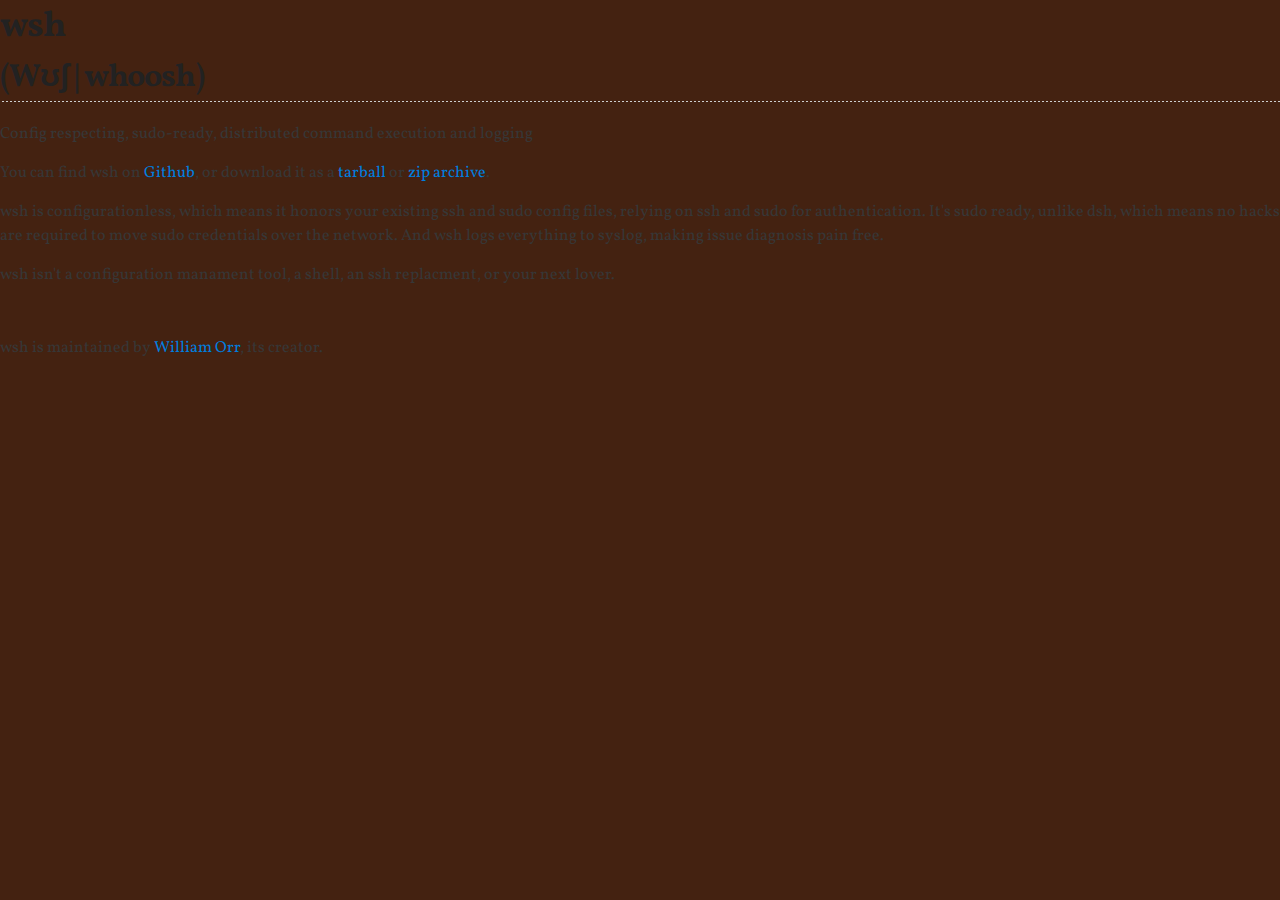
<file: index.html>
<!DOCTYPE html>
<html>

  <head>
    <meta charset='utf-8' />
    <meta http-equiv="X-UA-Compatible" content="chrome=1" />
    <meta name="description" content="wsh:  Config respecting, sudo-ready, distributed command execution and logging" />

    <link rel="stylesheet" type="text/css" media="screen" href="stylesheets/stylesheet.css">

    <title>wsh</title>
  </head>

  <body>
  <div id="main">
      <h1><i>wsh</i></h1> 
      <h2>(Wʊʃ | whoosh)</h2>
      <p>Config respecting, sudo-ready, distributed command execution and logging</p>
      <p>
      You can find wsh on <a href="//github.com/worr/wsh">Github</a>, or download it as a <a href="https://github.com/worr/wsh/tarball/master">tarball</a> or <a href="https://github.com/worr/wsh/zipball/master">zip archive</a>.
      </p>
      <p> wsh is configurationless, which means it honors your existing ssh and 
      sudo config files, relying on ssh and sudo for authentication. It's sudo 
      ready, unlike dsh, which means no hacks are required to move sudo credentials 
      over the network. And wsh logs everything to syslog, making issue diagnosis pain free.</p>
      <p>
      wsh isn't a configuration manament tool, a shell, an ssh 
      replacment, or your next lover.
      </p>

      <br>
      <p> wsh is maintained by <a href="//github.com/worr">William Orr</a>, its creator.
  </div>
  </body>
</html>
</file>
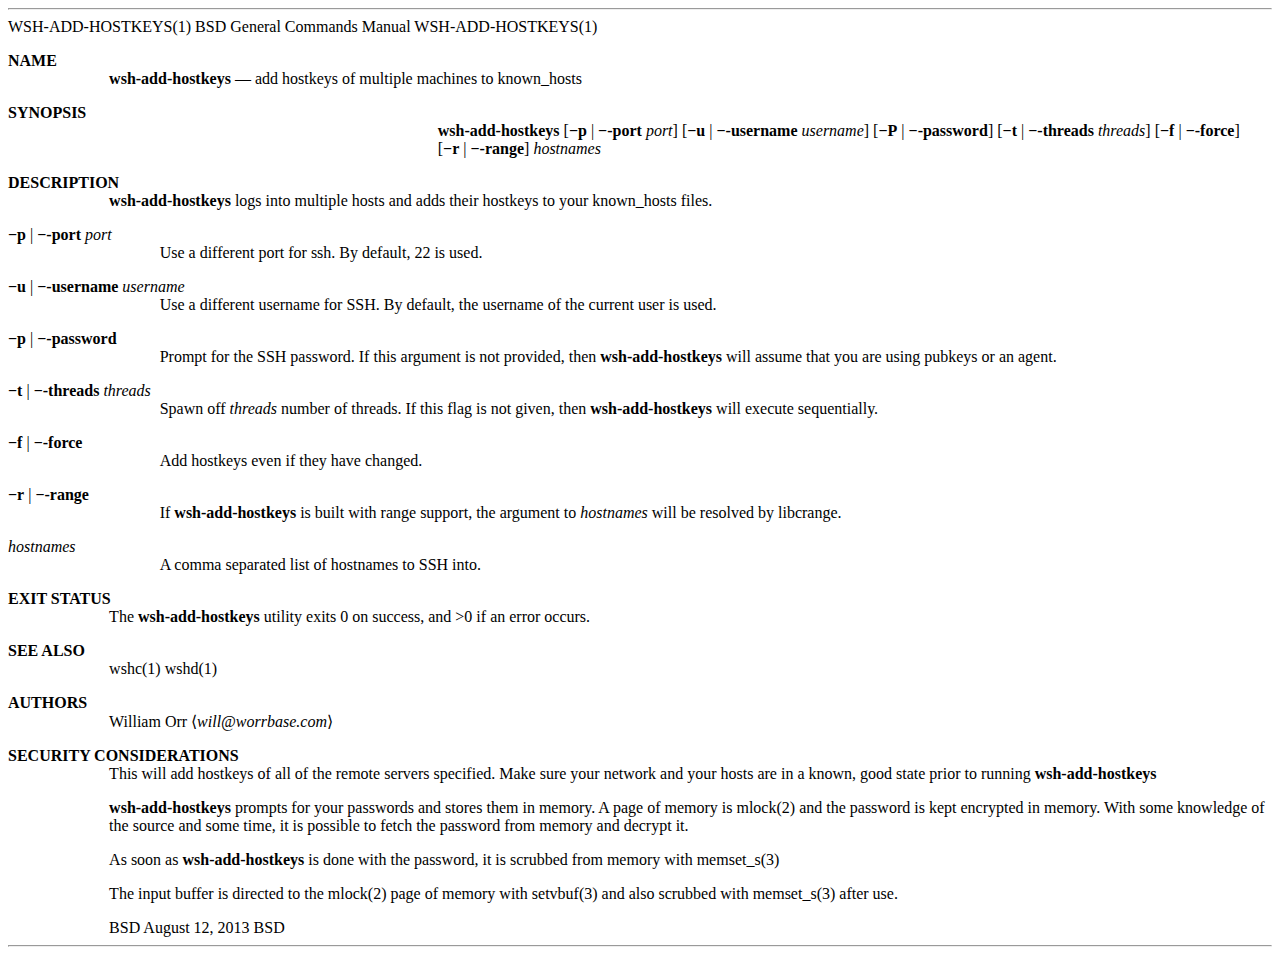
<file: wsh-add-hostkeys.html>
<!-- Creator     : groff version 1.19.2 -->
<!-- CreationDate: Mon Aug 12 23:04:59 2013 -->
<!DOCTYPE html PUBLIC "-//W3C//DTD HTML 4.01 Transitional//EN"
"http://www.w3.org/TR/html4/loose.dtd">
<html>
<head>
<meta name="generator" content="groff -Thtml, see www.gnu.org">
<meta http-equiv="Content-Type" content="text/html; charset=US-ASCII">
<meta name="Content-Style" content="text/css">
<style type="text/css">
       p     { margin-top: 0; margin-bottom: 0; }
       pre   { margin-top: 0; margin-bottom: 0; }
       table { margin-top: 0; margin-bottom: 0; }
</style>
<title></title>
</head>
<body>

<hr>


<p valign="top">WSH-ADD-HOSTKEYS(1) BSD General Commands
Manual WSH-ADD-HOSTKEYS(1)</p>

<p style="margin-top: 1em" valign="top"><b>NAME</b></p>

<p style="margin-left:8%;"><b>wsh-add-hostkeys</b> &mdash;
add hostkeys of multiple machines to known_hosts</p>


<p style="margin-top: 1em" valign="top"><b>SYNOPSIS</b></p>

<p style="margin-left:34%;"><b>wsh-add-hostkeys</b>
[<b>&minus;p&nbsp;</b>|&nbsp;<b>&minus;-port&nbsp;</b><i>port</i>]
[<b>&minus;u&nbsp;</b>|&nbsp;<b>&minus;-username&nbsp;</b><i>username</i>]
[<b>&minus;P&nbsp;</b>|&nbsp;<b>&minus;-password</b>]
[<b>&minus;t&nbsp;</b>|&nbsp;<b>&minus;-threads&nbsp;</b><i>threads</i>]
[<b>&minus;f&nbsp;</b>|&nbsp;<b>&minus;-force</b>]
[<b>&minus;r&nbsp;</b>|&nbsp;<b>&minus;-range</b>]
<i>hostnames</i></p>


<p style="margin-top: 1em" valign="top"><b>DESCRIPTION</b></p>

<p style="margin-left:8%;"><b>wsh-add-hostkeys</b> logs
into multiple hosts and adds their hostkeys to your
known_hosts files.</p>

<p style="margin-top: 1em" valign="top"><b>&minus;p</b> |
<b>&minus;-port</b> <i>port</i></p>

<p style="margin-left:12%;">Use a different port for ssh.
By default, 22 is used.</p>

<p style="margin-top: 1em" valign="top"><b>&minus;u</b> |
<b>&minus;-username</b> <i>username</i></p>

<p style="margin-left:12%;">Use a different username for
SSH. By default, the username of the current user is
used.</p>

<p style="margin-top: 1em" valign="top"><b>&minus;p</b> |
<b>&minus;-password</b></p>

<p style="margin-left:12%;">Prompt for the SSH password. If
this argument is not provided, then <b>wsh-add-hostkeys</b>
will assume that you are using pubkeys or an agent.</p>

<p style="margin-top: 1em" valign="top"><b>&minus;t</b> |
<b>&minus;-threads</b> <i>threads</i></p>

<p style="margin-left:12%;">Spawn off <i>threads</i> number
of threads. If this flag is not given, then
<b>wsh-add-hostkeys</b> will execute sequentially.</p>

<p style="margin-top: 1em" valign="top"><b>&minus;f</b> |
<b>&minus;-force</b></p>

<p style="margin-left:12%;">Add hostkeys even if they have
changed.</p>

<p style="margin-top: 1em" valign="top"><b>&minus;r</b> |
<b>&minus;-range</b></p>

<p style="margin-left:12%;">If <b>wsh-add-hostkeys</b> is
built with range support, the argument to <i>hostnames</i>
will be resolved by libcrange.</p>


<p style="margin-top: 1em" valign="top"><i>hostnames</i></p>

<p style="margin-left:12%;">A comma separated list of
hostnames to SSH into.</p>

<p style="margin-top: 1em" valign="top"><b>EXIT
STATUS</b></p>

<p style="margin-left:8%;">The <b>wsh-add-hostkeys</b>
utility exits&nbsp;0 on success, and&nbsp;&gt;0 if an error
occurs.</p>

<p style="margin-top: 1em" valign="top"><b>SEE ALSO</b></p>

<p style="margin-left:8%;">wshc(1) wshd(1)</p>

<p style="margin-top: 1em" valign="top"><b>AUTHORS</b></p>

<p style="margin-left:8%;">William Orr
&lang;<i>will@worrbase.com</i>&rang;</p>

<p style="margin-top: 1em" valign="top"><b>SECURITY
CONSIDERATIONS</b></p>

<p style="margin-left:8%;">This will add hostkeys of all of
the remote servers specified. Make sure your network and
your hosts are in a known, good state prior to running
<b>wsh-add-hostkeys</b></p>


<p style="margin-left:8%; margin-top: 1em"><b>wsh-add-hostkeys</b>
prompts for your passwords and stores them in memory. A page
of memory is mlock(2) and the password is kept encrypted in
memory. With some knowledge of the source and some time, it
is possible to fetch the password from memory and decrypt
it.</p>

<p style="margin-left:8%; margin-top: 1em">As soon as
<b>wsh-add-hostkeys</b> is done with the password, it is
scrubbed from memory with memset_s(3)</p>

<p style="margin-left:8%; margin-top: 1em">The input buffer
is directed to the mlock(2) page of memory with setvbuf(3)
and also scrubbed with memset_s(3) after use.</p>

<p style="margin-left:8%; margin-top: 1em">BSD
August&nbsp;12, 2013 BSD</p>
<hr>
</body>
</html>
</file>
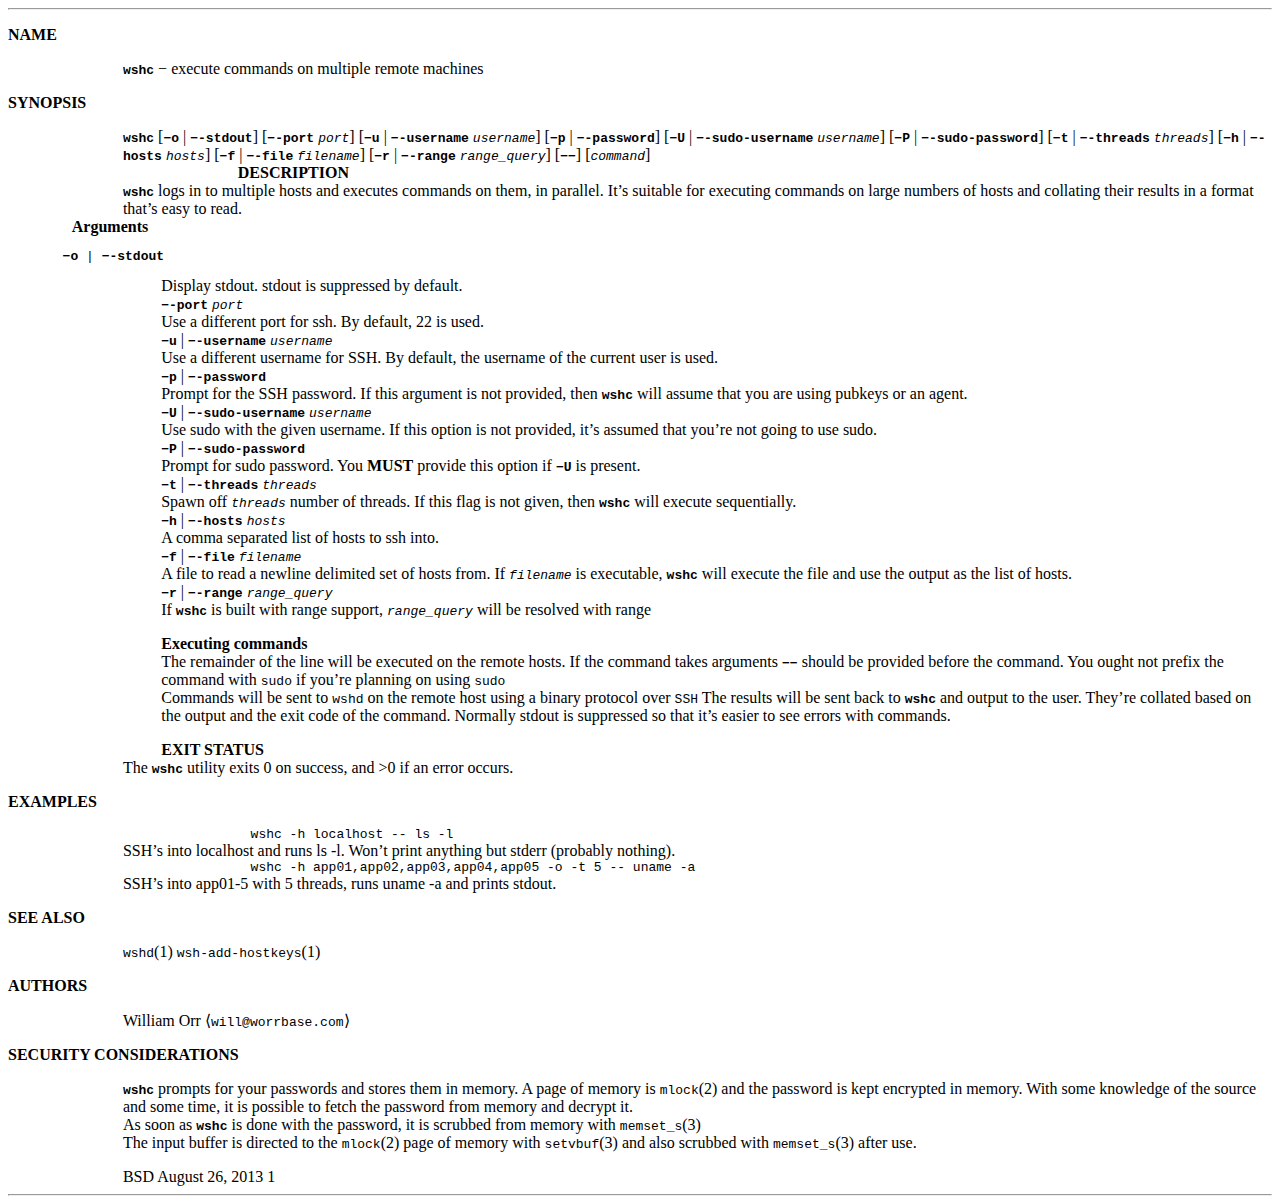
<file: wshc.html>
<!-- Creator     : groff version 1.18.1.4 -->
<!-- CreationDate: Mon Aug 26 16:48:06 2013 -->
<html>
<head>
<meta name="generator" content="groff -Thtml, see www.gnu.org">
<meta name="Content-Style" content="text/css">
<title></title>
</head>
<body>

<hr>

<p><b>NAME</b></p>
<!-- INDENTATION -->
<table width="100%" border=0 rules="none" frame="void"
       cols="2" cellspacing="0" cellpadding="0">
<tr valign="top" align="left">
<td width="9%"></td>
<td width="90%">
<p><tt><b>wshc</b></tt> &minus; execute commands on multiple
remote machines</p></td>
</table>

<p><b>SYNOPSIS</b></p>
<!-- INDENTATION -->
<table width="100%" border=0 rules="none" frame="void"
       cols="2" cellspacing="0" cellpadding="0">
<tr valign="top" align="left">
<td width="9%"></td>
<td width="90%">
<p><tt><b>wshc</b></tt> [<tt><b>&minus;o</b></tt> |
<tt><b>&minus;-stdout</b></tt>]
[<tt><b>&minus;-port</b></tt> <tt><i>port</i></tt>]
[<tt><b>&minus;u</b></tt> | <tt><b>&minus;-username</b></tt>
<tt><i>username</i></tt>] [<tt><b>&minus;p</b></tt> |
<tt><b>&minus;-password</b></tt>] [<tt><b>&minus;U</b></tt>
| <tt><b>&minus;-sudo-username</b></tt>
<tt><i>username</i></tt>] [<tt><b>&minus;P</b></tt> |
<tt><b>&minus;-sudo-password</b></tt>]
[<tt><b>&minus;t</b></tt> | <tt><b>&minus;-threads</b></tt>
<tt><i>threads</i></tt>] [<tt><b>&minus;h</b></tt> |
<tt><b>&minus;-hosts</b></tt> <tt><i>hosts</i></tt>]
[<tt><b>&minus;f</b></tt> | <tt><b>&minus;-file</b></tt>
<tt><i>filename</i></tt>] [<tt><b>&minus;r</b></tt> |
<tt><b>&minus;-range</b></tt> <tt><i>range_query</i></tt>]
[<tt><b>&minus;&minus;</b></tt>]
[<tt><i>command</i></tt>]</p></td>
</table>
<!-- INDENTATION -->
<table width="100%" border=0 rules="none" frame="void"
       cols="2" cellspacing="0" cellpadding="0">
<tr valign="top" align="left">
<td width="18%"></td>
<td width="81%">
<p><b>DESCRIPTION</b></p></td>
</table>
<!-- INDENTATION -->
<table width="100%" border=0 rules="none" frame="void"
       cols="2" cellspacing="0" cellpadding="0">
<tr valign="top" align="left">
<td width="9%"></td>
<td width="90%">
<p><tt><b>wshc</b></tt> logs in to multiple hosts and
executes commands on them, in parallel. It&rsquo;s suitable
for executing commands on large numbers of hosts and
collating their results in a format that&rsquo;s easy to
read.</p>
</td>
</table>
<!-- INDENTATION -->
<table width="100%" border=0 rules="none" frame="void"
       cols="2" cellspacing="0" cellpadding="0">
<tr valign="top" align="left">
<td width="5%"></td>
<td width="94%">
<p><b>Arguments</b></p></td>
</table>
<pre><b>       &minus;o</b> | <b>&minus;-stdout</b></pre>
<!-- INDENTATION -->

<table width="100%" border=0 rules="none" frame="void"
       cols="2" cellspacing="0" cellpadding="0">
<tr valign="top" align="left">
<td width="12%"></td>
<td width="87%">
<p>Display stdout. stdout is suppressed by
default.<tt><b><br>
&minus;-port</b></tt> <tt><i>port</i></tt><br>
Use a different port for ssh. By default, 22 is
used.<tt><b><br>
&minus;u</b></tt> | <tt><b>&minus;-username</b></tt>
<tt><i>username</i></tt><br>
Use a different username for SSH. By default, the username
of the current user is used.<tt><b><br>
&minus;p</b></tt> | <tt><b>&minus;-password</b></tt><br>
Prompt for the SSH password. If this argument is not
provided, then <tt><b>wshc</b></tt> will assume that you are
using pubkeys or an agent.<tt><b><br>
&minus;U</b></tt> | <tt><b>&minus;-sudo-username</b></tt>
<tt><i>username</i></tt><br>
Use sudo with the given username. If this option is not
provided, it&rsquo;s assumed that you&rsquo;re not going to
use sudo.<tt><b><br>
&minus;P</b></tt> |
<tt><b>&minus;-sudo-password</b></tt><br>
Prompt for sudo password. You <b>MUST</b> provide this
option if <tt><b>&minus;U</b></tt> is present.<tt><b><br>
&minus;t</b></tt> | <tt><b>&minus;-threads</b></tt>
<tt><i>threads</i></tt><br>
Spawn off <tt><i>threads</i></tt> number of threads. If this
flag is not given, then <tt><b>wshc</b></tt> will execute
sequentially.<tt><b><br>
&minus;h</b></tt> | <tt><b>&minus;-hosts</b></tt>
<tt><i>hosts</i></tt><br>
A comma separated list of hosts to ssh into.<tt><b><br>
&minus;f</b></tt> | <tt><b>&minus;-file</b></tt>
<tt><i>filename</i></tt><br>
A file to read a newline delimited set of hosts from. If
<tt><i>filename</i></tt> is executable, <tt><b>wshc</b></tt>
will execute the file and use the output as the list of
hosts.<tt><b><br>
&minus;r</b></tt> | <tt><b>&minus;-range</b></tt>
<tt><i>range_query</i></tt><br>
If <tt><b>wshc</b></tt> is built with range support,
<tt><i>range_query</i></tt> will be resolved with range</p>
<!-- INDENTATION -->
<p><b>Executing commands</b><br>
The remainder of the line will be executed on the remote
hosts. If the command takes arguments
<tt><b>&minus;&minus;</b></tt> should be provided before the
command. You ought not prefix the command with <tt>sudo</tt>
if you&rsquo;re planning on using <tt>sudo</tt><br>
Commands will be sent to <tt>wshd</tt> on the remote host
using a binary protocol over <tt>SSH</tt> The results will
be sent back to <tt><b>wshc</b></tt> and output to the user.
They&rsquo;re collated based on the output and the exit code
of the command. Normally stdout is suppressed so that
it&rsquo;s easier to see errors with commands.</p>
<!-- INDENTATION -->
<p><b>EXIT STATUS</b></p></td>
</table>
<!-- INDENTATION -->
<table width="100%" border=0 rules="none" frame="void"
       cols="2" cellspacing="0" cellpadding="0">
<tr valign="top" align="left">
<td width="9%"></td>
<td width="90%">
<p>The <tt><b>wshc</b></tt> utility exits 0 on success, and
&gt;0 if an error occurs.</p></td>
</table>

<p><b>EXAMPLES</b></p>
<!-- INDENTATION -->
<table width="100%" border=0 rules="none" frame="void"
       cols="2" cellspacing="0" cellpadding="0">
<tr valign="top" align="left">
<td width="19%"></td>
<td width="80%">
<p><tt>wshc -h localhost -- ls -l</tt></p></td>
</table>
<!-- INDENTATION -->
<table width="100%" border=0 rules="none" frame="void"
       cols="2" cellspacing="0" cellpadding="0">
<tr valign="top" align="left">
<td width="9%"></td>
<td width="90%">
<p>SSH&rsquo;s into localhost and runs ls -l. Won&rsquo;t
print anything but stderr (probably nothing).</p></td>
</table>
<!-- INDENTATION -->
<table width="100%" border=0 rules="none" frame="void"
       cols="2" cellspacing="0" cellpadding="0">
<tr valign="top" align="left">
<td width="19%"></td>
<td width="80%">
<p><tt>wshc -h app01,app02,app03,app04,app05 -o -t 5 --
uname -a</tt></p></td>
</table>
<!-- INDENTATION -->
<table width="100%" border=0 rules="none" frame="void"
       cols="2" cellspacing="0" cellpadding="0">
<tr valign="top" align="left">
<td width="9%"></td>
<td width="90%">
<p>SSH&rsquo;s into app01-5 with 5 threads, runs uname -a
and prints stdout.</p></td>
</table>

<p><b>SEE ALSO</b></p>
<!-- INDENTATION -->
<table width="100%" border=0 rules="none" frame="void"
       cols="2" cellspacing="0" cellpadding="0">
<tr valign="top" align="left">
<td width="9%"></td>
<td width="90%">
<p><tt>wshd</tt>(1) <tt>wsh-add-hostkeys</tt>(1)</p></td>
</table>

<p><b>AUTHORS</b></p>
<!-- INDENTATION -->
<table width="100%" border=0 rules="none" frame="void"
       cols="2" cellspacing="0" cellpadding="0">
<tr valign="top" align="left">
<td width="9%"></td>
<td width="90%">
<p>William Orr
&lang;<tt>will@worrbase.com</tt>&rang;</p></td>
</table>

<p><b>SECURITY CONSIDERATIONS</b></p>
<!-- INDENTATION -->
<table width="100%" border=0 rules="none" frame="void"
       cols="2" cellspacing="0" cellpadding="0">
<tr valign="top" align="left">
<td width="9%"></td>
<td width="90%">
<p><tt><b>wshc</b></tt> prompts for your passwords and
stores them in memory. A page of memory is <tt>mlock</tt>(2)
and the password is kept encrypted in memory. With some
knowledge of the source and some time, it is possible to
fetch the password from memory and decrypt it.<br>
As soon as <tt><b>wshc</b></tt> is done with the password,
it is scrubbed from memory with <tt>memset_s</tt>(3)<br>
The input buffer is directed to the <tt>mlock</tt>(2) page
of memory with <tt>setvbuf</tt>(3) and also scrubbed with
<tt>memset_s</tt>(3) after use.</p>
<!-- INDENTATION -->
<p>BSD August 26, 2013 1</p></td>
</table>
<hr>
</body>
</html>
</file>
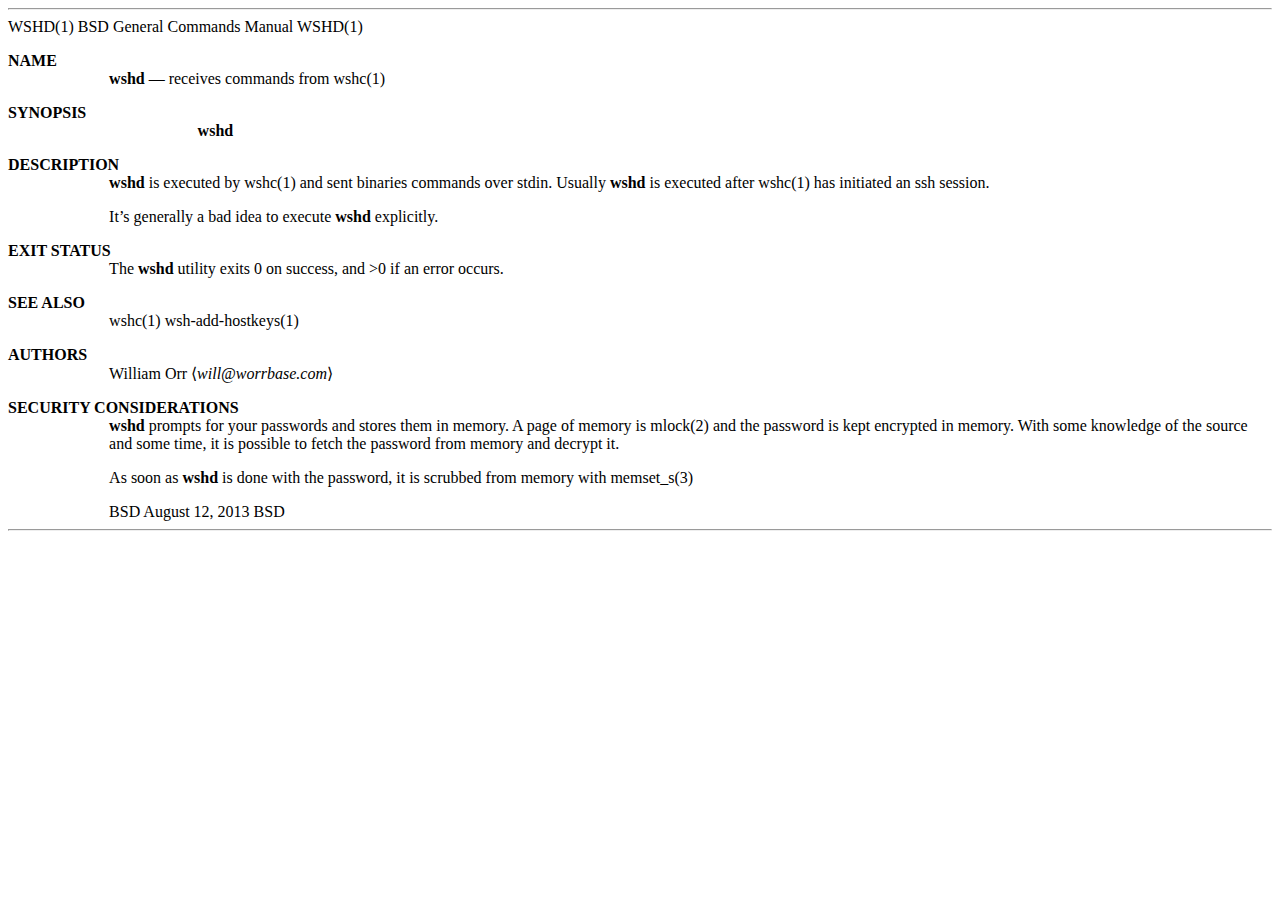
<file: wshd.html>
<!-- Creator     : groff version 1.19.2 -->
<!-- CreationDate: Mon Aug 12 23:04:42 2013 -->
<!DOCTYPE html PUBLIC "-//W3C//DTD HTML 4.01 Transitional//EN"
"http://www.w3.org/TR/html4/loose.dtd">
<html>
<head>
<meta name="generator" content="groff -Thtml, see www.gnu.org">
<meta http-equiv="Content-Type" content="text/html; charset=US-ASCII">
<meta name="Content-Style" content="text/css">
<style type="text/css">
       p     { margin-top: 0; margin-bottom: 0; }
       pre   { margin-top: 0; margin-bottom: 0; }
       table { margin-top: 0; margin-bottom: 0; }
</style>
<title></title>
</head>
<body>

<hr>


<p valign="top">WSHD(1) BSD General Commands Manual
WSHD(1)</p>

<p style="margin-top: 1em" valign="top"><b>NAME</b></p>

<p style="margin-left:8%;"><b>wshd</b> &mdash; receives
commands from wshc(1)</p>


<p style="margin-top: 1em" valign="top"><b>SYNOPSIS</b></p>

<p style="margin-left:15%;"><b>wshd</b></p>


<p style="margin-top: 1em" valign="top"><b>DESCRIPTION</b></p>

<p style="margin-left:8%;"><b>wshd</b> is executed by
wshc(1) and sent binaries commands over stdin. Usually
<b>wshd</b> is executed after wshc(1) has initiated an ssh
session.</p>

<p style="margin-left:8%; margin-top: 1em">It&rsquo;s
generally a bad idea to execute <b>wshd</b> explicitly.</p>

<p style="margin-top: 1em" valign="top"><b>EXIT
STATUS</b></p>

<p style="margin-left:8%;">The <b>wshd</b> utility
exits&nbsp;0 on success, and&nbsp;&gt;0 if an error
occurs.</p>

<p style="margin-top: 1em" valign="top"><b>SEE ALSO</b></p>

<p style="margin-left:8%;">wshc(1) wsh-add-hostkeys(1)</p>

<p style="margin-top: 1em" valign="top"><b>AUTHORS</b></p>

<p style="margin-left:8%;">William Orr
&lang;<i>will@worrbase.com</i>&rang;</p>

<p style="margin-top: 1em" valign="top"><b>SECURITY
CONSIDERATIONS</b></p>

<p style="margin-left:8%;"><b>wshd</b> prompts for your
passwords and stores them in memory. A page of memory is
mlock(2) and the password is kept encrypted in memory. With
some knowledge of the source and some time, it is possible
to fetch the password from memory and decrypt it.</p>

<p style="margin-left:8%; margin-top: 1em">As soon as
<b>wshd</b> is done with the password, it is scrubbed from
memory with memset_s(3)</p>

<p style="margin-left:8%; margin-top: 1em">BSD
August&nbsp;12, 2013 BSD</p>
<hr>
</body>
</html>
</file>
<file: stylesheets/stylesheet.css>
/*******************************************************************************
Slate Theme for GitHub Pages
by Jason Costello, @jsncostello
*******************************************************************************/

@import url(pygment_trac.css);
/***import PTSans***/
@import url(http://fonts.googleapis.com/css?family=PT+Sans);
/***import Vollkorn***/
@import url(http://fonts.googleapis.com/css?family=Vollkorn);

/*******************************************************************************
MeyerWeb Reset
*******************************************************************************/

html, body, div, span, applet, object, iframe,
h1, h2, h3, h4, h5, h6, p, blockquote, pre,
a, abbr, acronym, address, big, cite, code,
del, dfn, em, img, ins, kbd, q, s, samp,
small, strike, strong, sub, sup, tt, var,
b, u, i, center,
dl, dt, dd, ol, ul, li,
fieldset, form, label, legend,
table, caption, tbody, tfoot, thead, tr, th, td,
article, aside, canvas, details, embed,
figure, figcaption, footer, header, hgroup,
menu, nav, output, ruby, section, summary,
time, mark, audio, video {
  margin: 0;
  padding: 0;
  border: 0;
  font: inherit;
  vertical-align: baseline;
}

/* HTML5 display-role reset for older browsers */
article, aside, details, figcaption, figure,
footer, header, hgroup, menu, nav, section {
  display: block;
}

ol, ul {
  list-style: none;
}

blockquote, q {
}

table {
  border-collapse: collapse;
  border-spacing: 0;
}

/*******************************************************************************
Theme Styles
*******************************************************************************/

body {
  box-sizing: border-box;
  color:#373737;
  background: #421;
  font-size: 16px;
  font-family: 'Vollkorn', Calibri, Helvetica, Arial, sans-serif;
  line-height: 1.5;
  -webkit-font-smoothing: antialiased;
}

h1, h2, h3, h4, h5, h6 {b
  margin: 10px 0;
  font-weight: 700;
  color:#222222;
  font-family: 'Vollkorn', 'Calibri', Helvetica, Arial, sans-serif;
  letter-spacing: -1px;
}

h1 {
  font-size: 36px;
  font-weight: 700;
}

h2 {
  padding-bottom: 10px;
  font-size: 32px;
  background: url('../images/bg_hr.png') repeat-x bottom;
}

h3 {
  font-size: 24px;
}

h4 {
  font-size: 21px;
}

h5 {
  font-size: 18px;
}

h6 {
  font-size: 16px;
}

p {
  margin: 10px 0 15px 0;
}

footer p {
  color: #f2f2f2;
}

a {
  text-decoration: none;
  color: #007edf;
  text-shadow: none;

  transition: color 0.5s ease;
  transition: text-shadow 0.5s ease;
  -webkit-transition: color 0.5s ease;
  -webkit-transition: text-shadow 0.5s ease;
  -moz-transition: color 0.5s ease;
  -moz-transition: text-shadow 0.5s ease;
  -o-transition: color 0.5s ease;
  -o-transition: text-shadow 0.5s ease;
  -ms-transition: color 0.5s ease;
  -ms-transition: text-shadow 0.5s ease;
}

#main_content a:hover {
  color: #0069ba;
  text-shadow: #0090ff 0px 0px 2px;
}

footer a:hover {
  color: #43adff;
  text-shadow: #0090ff 0px 0px 2px;
}

em {
  font-style: italic;
}

strong {
  font-weight: bold;
}

img {
  position: relative;
  margin: 0 auto;
  max-width: 739px;
  padding: 5px;
  margin: 10px 0 10px 0;
  border: 1px solid #ebebeb;

  box-shadow: 0 0 5px #ebebeb;
  -webkit-box-shadow: 0 0 5px #ebebeb;
  -moz-box-shadow: 0 0 5px #ebebeb;
  -o-box-shadow: 0 0 5px #ebebeb;
  -ms-box-shadow: 0 0 5px #ebebeb;
}

pre, code {
  width: 100%;
  color: #222;
  background-color: #fff;

  font-family: Monaco, "Bitstream Vera Sans Mono", "Lucida Console", Terminal, monospace;
  font-size: 14px;

  border-radius: 2px;
  -moz-border-radius: 2px;
  -webkit-border-radius: 2px;



}

pre {
  width: 100%;
  padding: 10px;
  box-shadow: 0 0 10px rgba(0,0,0,.1);
  overflow: auto;
}

code {
  padding: 3px;
  margin: 0 3px;
  box-shadow: 0 0 10px rgba(0,0,0,.1);
}

pre code {
  display: block;
  box-shadow: none;
}

blockquote {
  color: #666;
  margin-bottom: 20px;
  padding: 0 0 0 20px;
  border-left: 3px solid #bbb;
}

ul, ol, dl {
  margin-bottom: 15px
}

ul li {
  list-style: inside;
  padding-left: 20px;
}

ol li {
  list-style: decimal inside;
  padding-left: 20px;
}

dl dt {
  font-weight: bold;
}

dl dd {
  padding-left: 20px;
  font-style: italic;
}

dl p {
  padding-left: 20px;
  font-style: italic;
}

hr {
  height: 1px;
  margin-bottom: 5px;
  border: none;
  background: url('../images/bg_hr.png') repeat-x center;
}

table {
  border: 1px solid #373737;
  margin-bottom: 20px;
  text-align: left;
 }

th {
  font-family: 'Lucida Grande', 'Helvetica Neue', Helvetica, Arial, sans-serif;
  padding: 10px;
  background: #373737;
  color: #fff;
 }

td {
  padding: 10px;
  border: 1px solid #373737;
 }

form {
  background: #f2f2f2;
  padding: 20px;
}

img {
  width: 100%;
  max-width: 100%;
}

/*******************************************************************************
Full-Width Styles
*******************************************************************************/

.outer {
  width: 100%;
}

.inner {
  position: relative;
  max-width: 640px;
  padding: 20px 10px;
  margin: 0 auto;
}

#forkme_banner {
  display: block;
  position: absolute;
  top:0;
  right: 10px;
  z-index: 10;
  padding: 10px 50px 10px 10px;
  color: #fff;
  background: url('../images/blacktocat.png') #acc no-repeat 95% 50%;
  font-weight: 700;
  box-shadow: 0 0 10px rgba(0,0,0,.5);
  border-bottom-left-radius: 2px;
  border-bottom-right-radius: 2px;
}


#header_wrap .inner {
  padding: 50px 10px 30px 10px;
}

#project_title {
  margin: 0;
  color: #fff;
  font-size: 42px;
  font-weight: 700;
  text-shadow: #111 0px 0px 10px;
}

#project_tagline {
  color: #fff;
  font-size: 24px;
  font-weight: 300;
  background: none;
  text-shadow: #111 0px 0px 10px;
}

#downloads {
  position: absolute;
  width: 210px;
  z-index: 10;
  bottom: -40px;
  right: 0;
  height: 70px;
  background: url('../images/icon_download.png') no-repeat 0% 90%;
}

.zip_download_link {
  display: block;
  float: right;
  width: 90px;
  height:70px;
  text-indent: -5000px;
  overflow: hidden;
  background: url(../images/sprite_download.png) no-repeat bottom left;
}

.tar_download_link {
  display: block;
  float: right;
  width: 90px;
  height:70px;
  text-indent: -5000px;
  overflow: hidden;
  background: url(../images/sprite_download.png) no-repeat bottom right;
  margin-left: 10px;
}

.zip_download_link:hover {
  background: url(../images/sprite_download.png) no-repeat top left;
}

.tar_download_link:hover {
  background: url(../images/sprite_download.png) no-repeat top right;
}

#main_content_wrap {
  background: #faffff;
  border-top: 1px solid #111;
  border-bottom: 1px solid #111;
}

#main_content {
  padding-top: 40px;
}

#footer_wrap {
  background: #421;
}



/*******************************************************************************
Small Device Styles
*******************************************************************************/

@media screen and (max-width: 480px) {
  body {
    font-size:14px;
  }

  #downloads {
    display: none;
  }

  .inner {
    min-width: 320px;
    max-width: 480px;
  }

  #project_title {
  font-size: 32px;
  }

  h1 {
    font-size: 28px;
  }

  h2 {
    font-size: 24px;
  }

  h3 {
    font-size: 21px;
  }

  h4 {
    font-size: 18px;
  }

  h5 {
    font-size: 14px;
  }

  h6 {
    font-size: 12px;
  }

  code, pre {
    min-width: 320px;
    max-width: 480px;
    font-size: 11px;
  }

}
</file>
